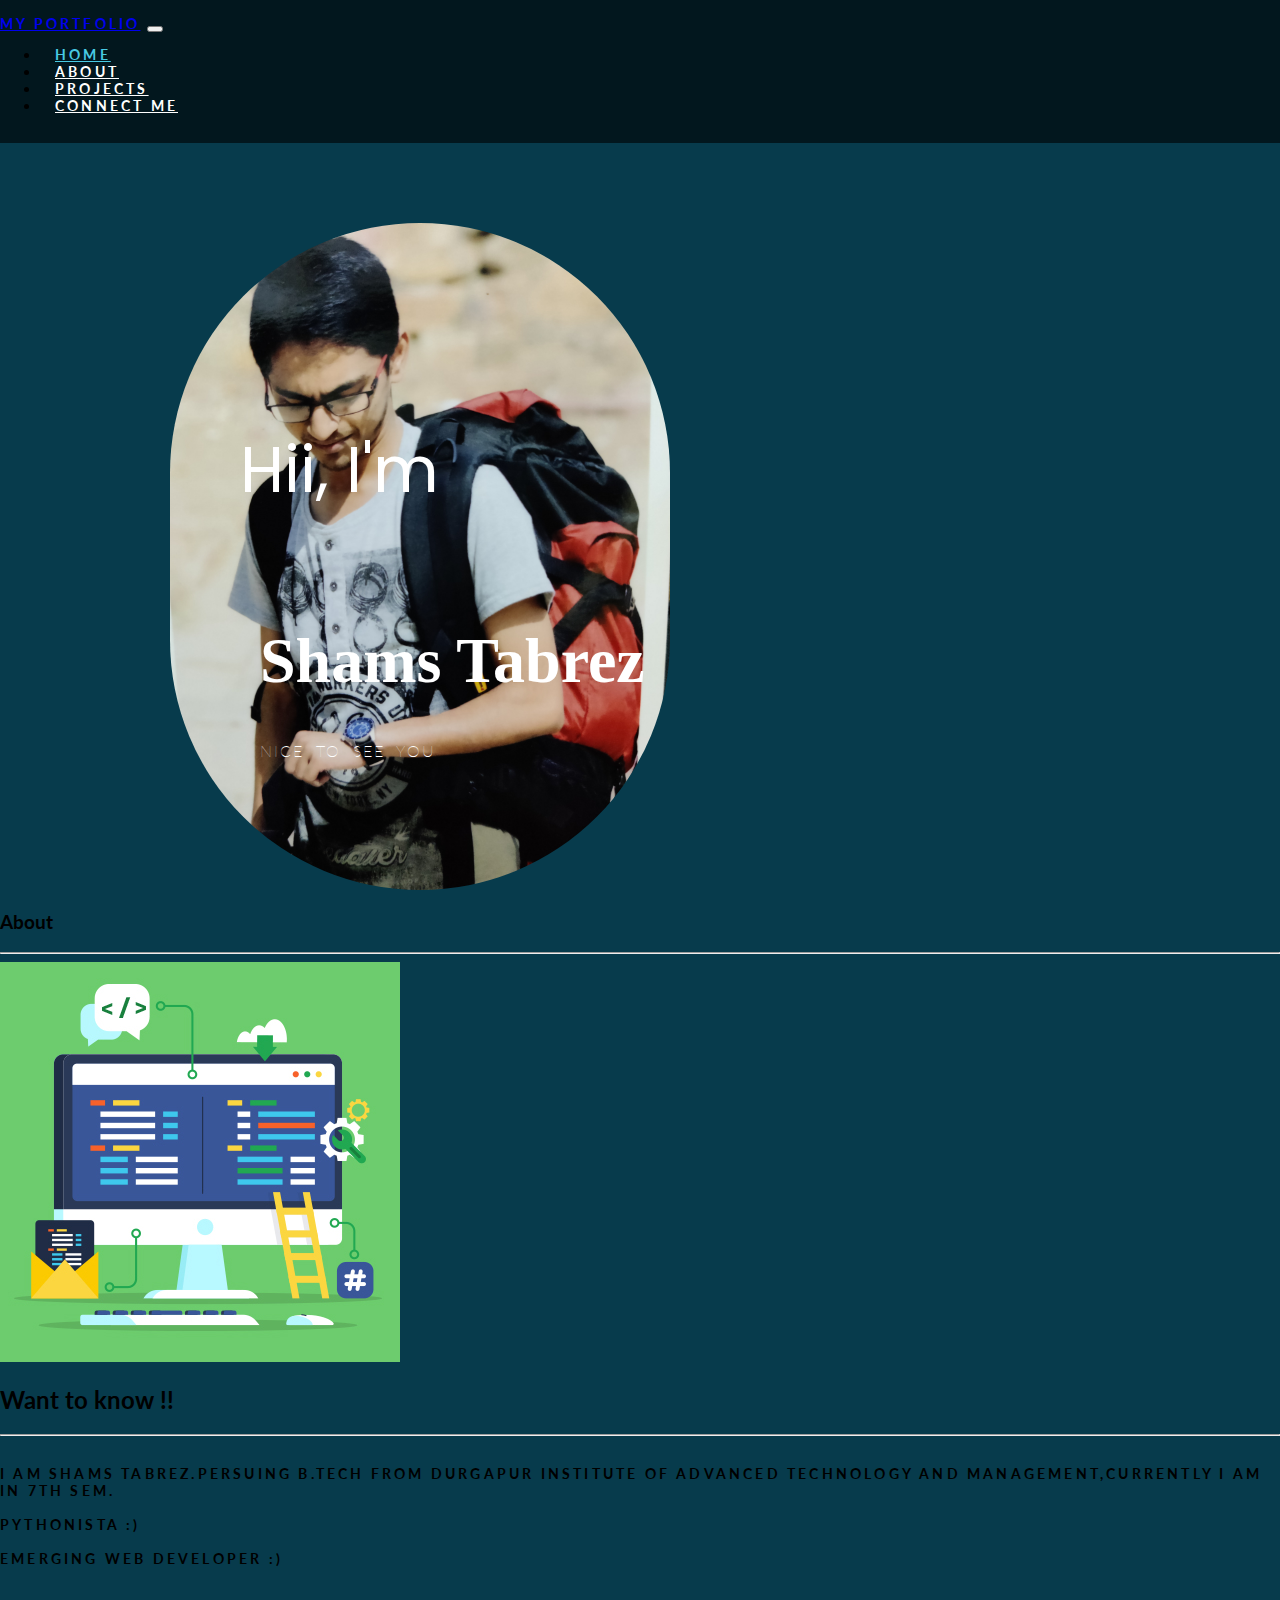
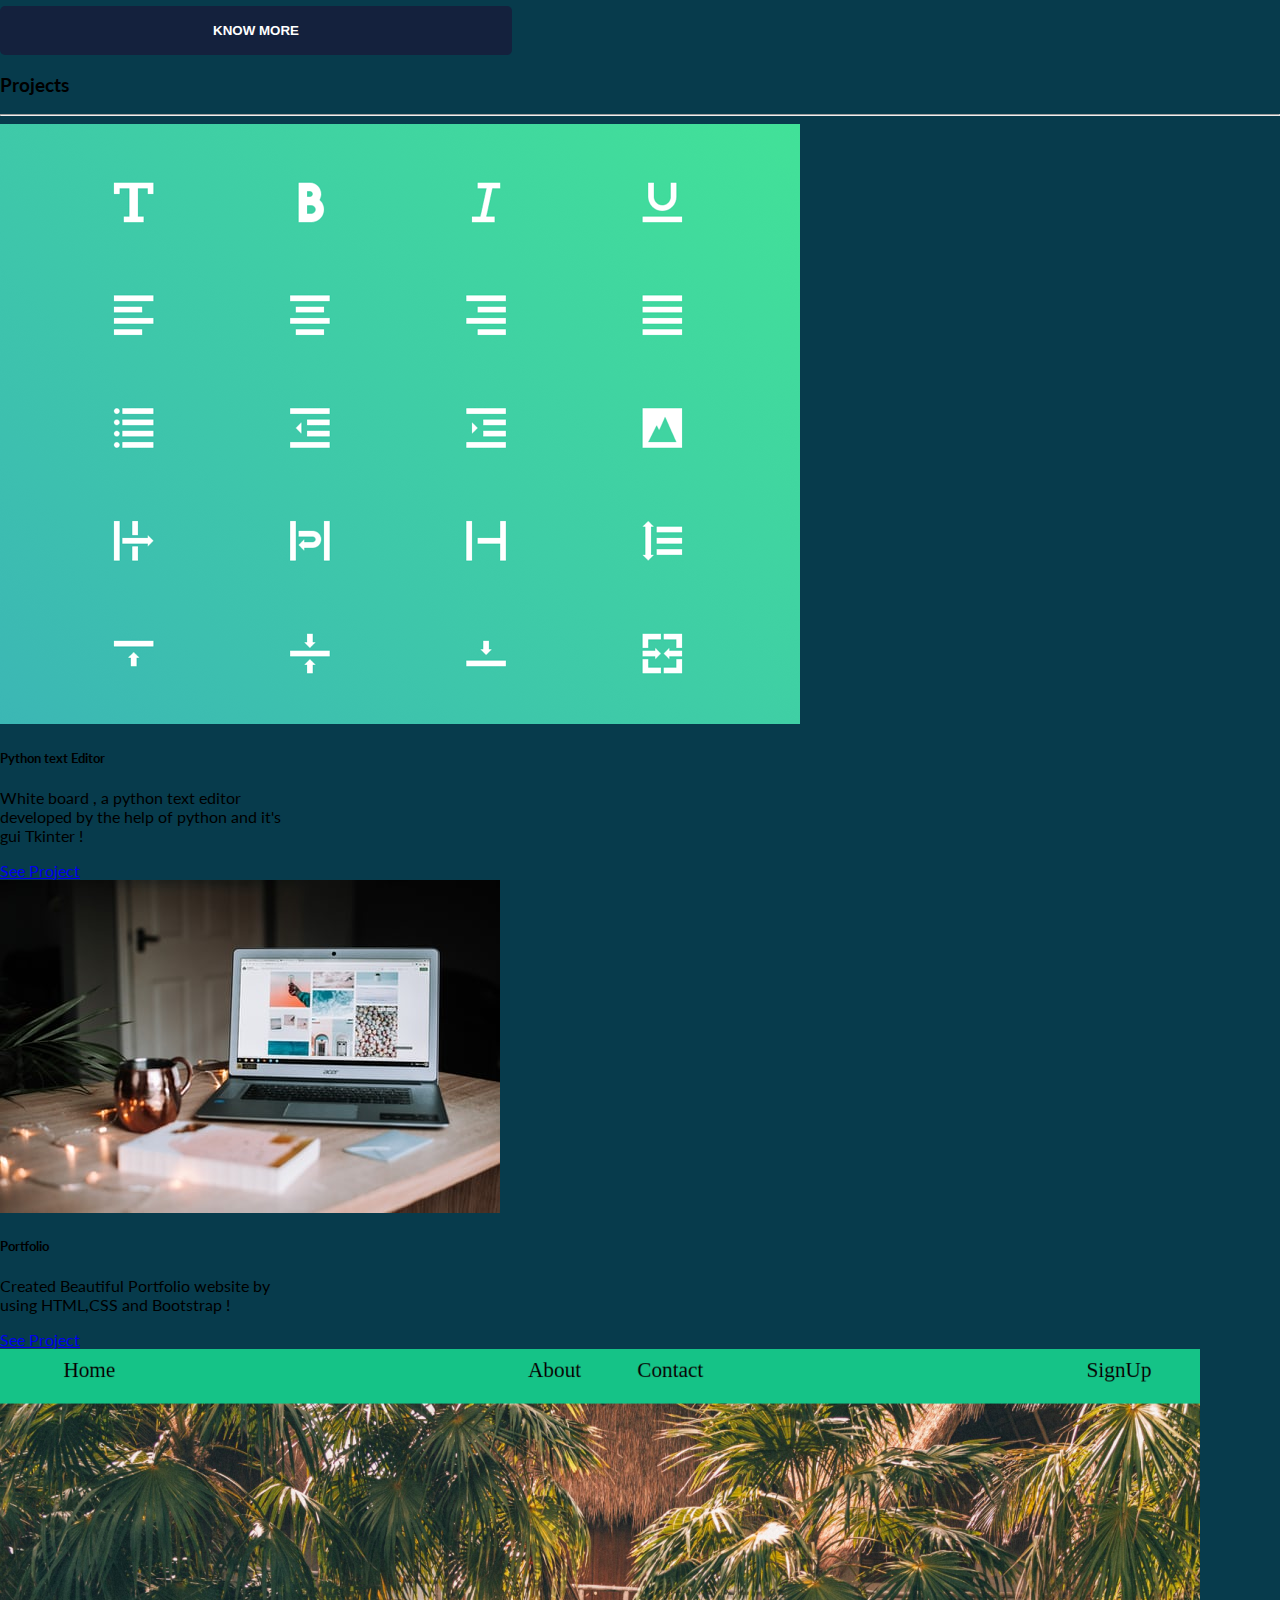
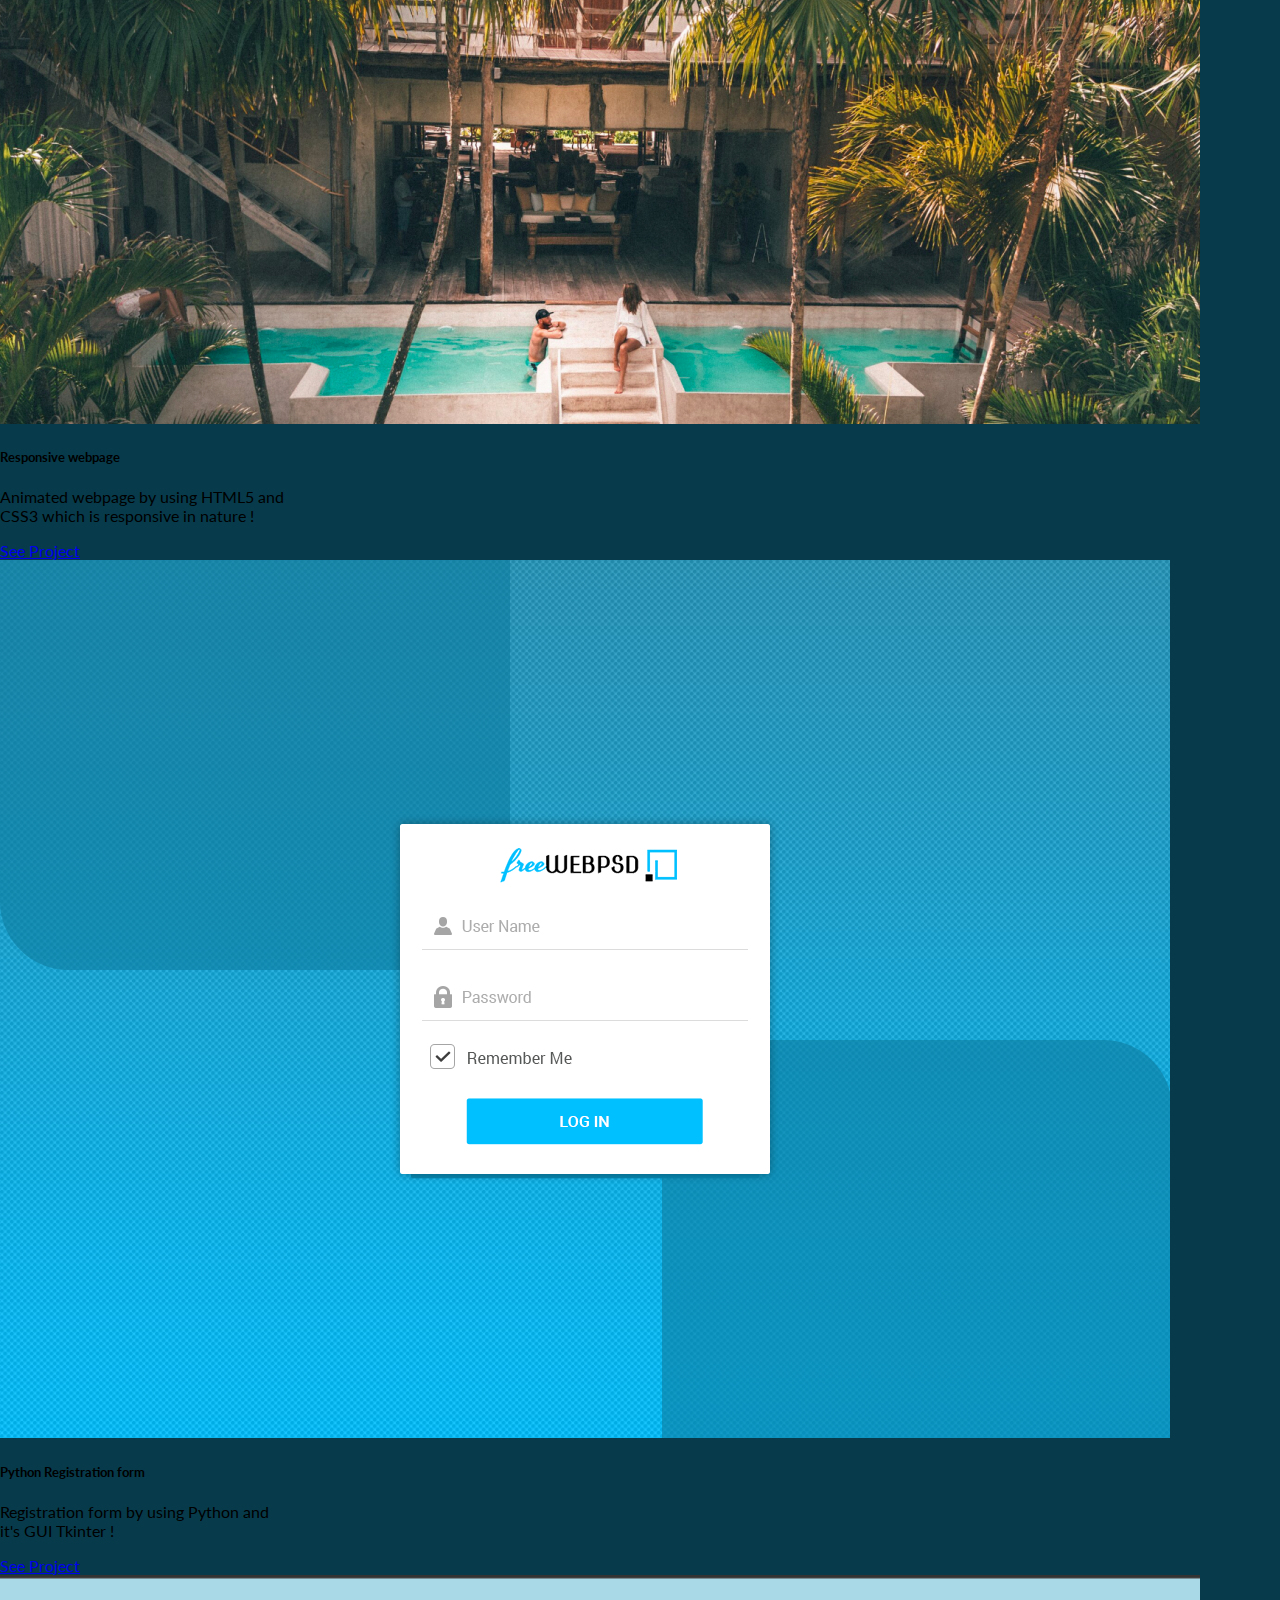
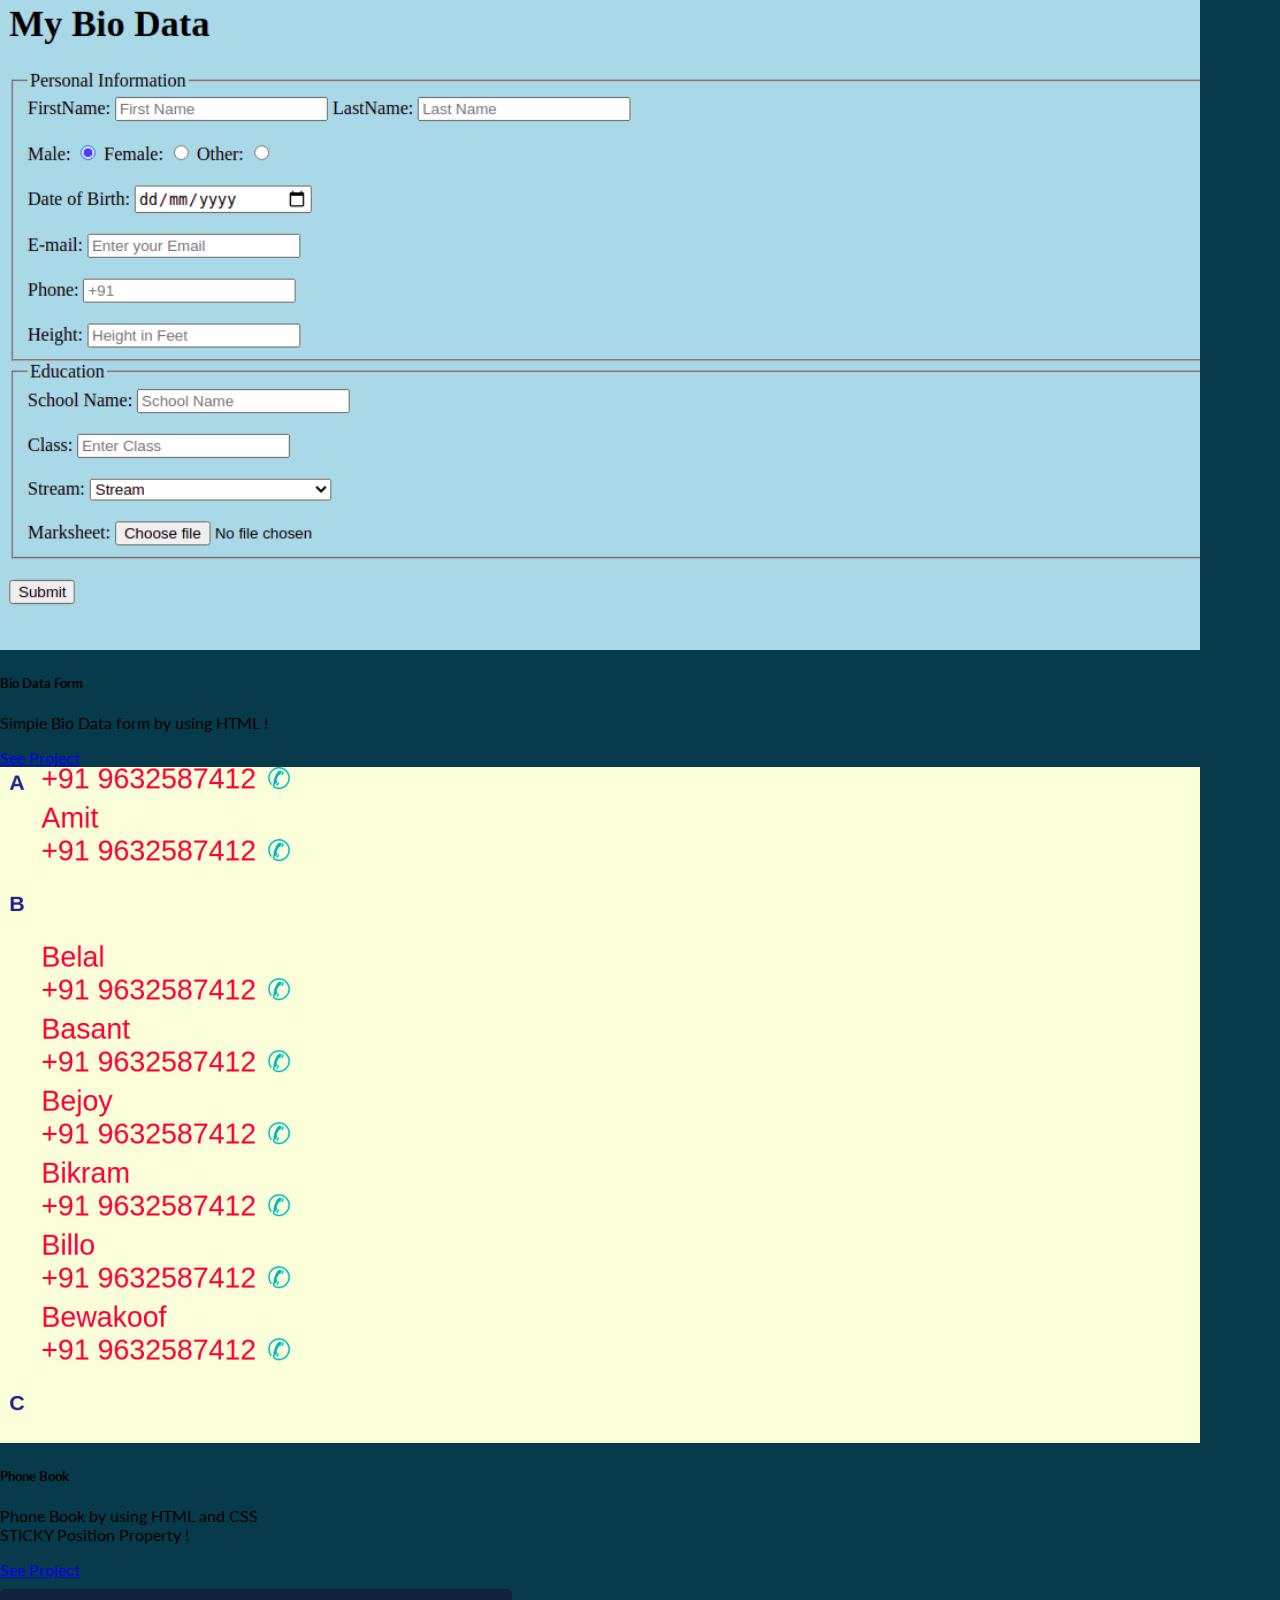
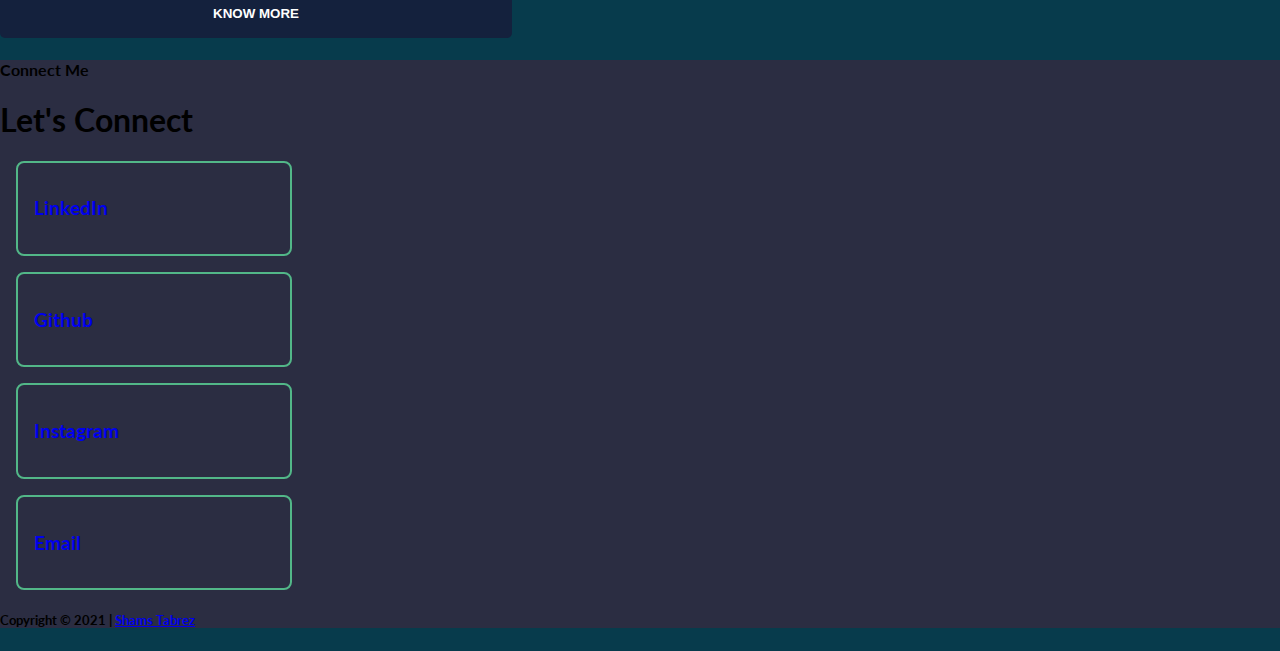
<file: portfolio/index.html>
<!DOCTYPE html>
<html lang="en">
  <head>
    <meta charset="UTF-8" />
    <meta http-equiv="X-UA-Compatible" content="IE=edge" />
    <meta name="viewport" content="width=device-width, initial-scale=1.0" />
    <title>Portfolio</title>
    <link
      href="https://cdn.jsdelivr.net/npm/bootstrap@5.0.0-beta2/dist/css/bootstrap.min.css"
      rel="stylesheet"
      integrity="sha384-BmbxuPwQa2lc/FVzBcNJ7UAyJxM6wuqIj61tLrc4wSX0szH/Ev+nYRRuWlolflfl"
      crossorigin="anonymous"
    />
    <link rel="preconnect" href="https://fonts.gstatic.com" />
    <link
      href="https://fonts.googleapis.com/css2?family=Lato&family=Poppins:wght@300&family=Roboto:wght@300;400&display=swap"
      rel="stylesheet"
    />

    <link rel="stylesheet" href="styles.css" />
  </head>
  <body data-spy="scroll" data-target="#navbarResponsive">
    <header>
      <div id="home">
        <nav class="navbar navbar-expand-lg navbar-dark bg-dark fixed-top">
          <div class="container-fluid">
            <a class="navbar-brand" href="#home">My Portfolio</a>
            <button
              class="navbar-toggler"
              type="button"
              data-bs-toggle="collapse"
              data-bs-target="#navbarResponsive"
              aria-controls="navbarTogglerDemo02"
              aria-expanded="false"
              aria-label="Toggle navigation"
            >
              <span class="navbar-toggler-icon"></span>
            </button>
            <div class="collapse navbar-collapse" id="navbarResponsive">
              <ul class="navbar-nav mx-auto">
                <li class="nav-item">
                  <a class="nav-link active" aria-current="page" href="#home"
                    >Home</a
                  >
                </li>
                <li class="nav-item">
                  <a class="nav-link" href="#about">About</a>
                </li>
                <li class="nav-item">
                  <a class="nav-link" href="#projects">Projects</a>
                </li>
                <li class="nav-item">
                  <a class="nav-link" href="#connect me">Connect Me</a>
                </li>
              </ul>
            </div>
          </div>
        </nav>
        <div class="picture">
          <img src="pic6.jpg" alt="this is my img" class="img-fluid"
        </div>
        <div class="heading text-center">
          <h5>Hii, I'm</h5>
          <h1>Shams Tabrez</h1>
          <p>Nice To See You</p>
        </div>
      </div>
    </header>
    <main>
      <div id="about" class="container mt-3 mb-5">
        <div class="post-heading text-center">
          <h3 class="display-4 font-weight-bold text-white">About</h3>
          <hr class="w-50 mx-auto text-white" />
        </div>
        <div class="row">
          <div class="col-lg-6 col-md-6 col-12">
            <img src="app-dev.jpg" class="img-fluid" />
          </div>
          <div class="col-lg-6 col-md-6 col-12">
            <h2 class="text-white">Want to know !!</h2>
            <hr />
            <p class="text-white">
              I am Shams Tabrez.Persuing B.Tech from Durgapur Institute Of
              Advanced Technology and Management,Currently i am in 7th sem.<br /><br />
              Pythonista :)<br /><br />
              Emerging Web Developer :)
            </p>
            <button class="btn w-50">
              <a href="#projects">Know More</a>
            </button>
          </div>
        </div>
      </div>
    </main>

    <div id="projects" class="container" mt-3 pt-5>
      <div class="post-heading text-center">
        <h3 class="display-4 font-weight-bold text-white">Projects</h3>
        <hr class="w-50 mx-auto text-white" />
      </div>
      <div class="row">
        <div class="col-lg-4 col-md-6 col-12 pb-5">
          <div class="card" style="width: 18rem">
            <img
              src="text-editor-icons-ninyanve.png"
              class="card-img-top"
              alt="text editor"
            />
            <div class="card-body">
              <h5 class="card-title">Python text Editor</h5>
              <p class="card-text">
                White board , a python text editor developed by the help of
                python and it's gui Tkinter !
              </p>
              <a
                href="https://github.com/Shams261/projects-python"
                target="_blank"
                class="btn btn-primary"
                >See Project</a
              >
            </div>
          </div>
        </div>
        <div class="col-lg-4 col-md-6 col-12 pb-5">
          <div class="card" style="width: 18rem">
            <img
              src="portfolio.jpeg"
              class="card-img-top"
              alt="Portfolio Website"
            />
            <div class="card-body">
              <h5 class="card-title">Portfolio</h5>
              <p class="card-text">
                Created Beautiful Portfolio website by using HTML,CSS and
                Bootstrap !
              </p>
              <a href="https://github.com/Shams261/webdevelopment/tree/master/portfolio" target="_blank" class="btn btn-primary"
                >See Project</a
              >
            </div>
          </div>
        </div>
        <div class="col-lg-4 col-md-6 col-12 pb-5">
          <div class="card" style="width: 18rem">
            <img src="res_web.png" class="card-img-top" alt="text editor" />
            <div class="card-body">
              <h5 class="card-title">Responsive webpage</h5>
              <p class="card-text">
                Animated webpage by using HTML5 and CSS3 which is responsive in
                nature !
              </p>
              <a
                href="https://github.com/Shams261/webdevelopment"
                target="_blank"
                class="btn btn-primary"
                >See Project</a
              >
            </div>
          </div>
        </div>
        <div class="col-lg-4 col-md-6 col-12 pb-5">
          <div class="card" style="width: 18rem">
            <img
              src="reg_form.png"
              class="card-img-top"
              alt="Registration form"
            />
            <div class="card-body">
              <h5 class="card-title">Python Registration form</h5>
              <p class="card-text">
                Registration form by using Python and it's GUI Tkinter !
              </p>
              <a
                href="https://github.com/Shams261/projects-python"
                target="_blank"
                class="btn btn-primary"
                >See Project</a
              >
            </div>
          </div>
        </div>
        <div class="col-lg-4 col-md-6 col-12 pb-5">
          <div class="card" style="width: 18rem">
            <img src="biodata.png" class="card-img-top" alt="Bio Data" />
            <div class="card-body">
              <h5 class="card-title">Bio Data Form</h5>
              <p class="card-text">Simple Bio Data form by using HTML !</p>
              <a
                href="https://github.com/Shams261/fullstack_bootcamp/tree/master/HTML/A1"
                target="_blank"
                class="btn btn-primary"
                >See Project</a
              >
            </div>
          </div>
        </div>
        <div class="col-lg-4 col-md-6 col-12 pb-5">
          <div class="card" style="width: 18rem">
            <img src="phonebook.png" class="card-img-top" alt="Contact List" />
            <div class="card-body">
              <h5 class="card-title">Phone Book</h5>
              <p class="card-text">
                Phone Book by using HTML and CSS STICKY Position Property !
              </p>
              <a
                href="https://github.com/Shams261/fullstack_bootcamp"
                target="_blank"
                class="btn btn-primary"
                >See Project</a
              >
            </div>
          </div>
        </div>
        <button class="button w-50 mx-auto mb-5">
          <a href="#home">Know More</a>
        </button>
      </div>
    </div>

    <footer>
      <div id="connect me" class="container-fluid">
        <div class="container text-white py-5">
          <h4 class="text-secondary">Connect Me</h4>
          <h1 class="m-heading">Let's Connect</h1>
          <div class="row pt-5">
            <div class="col-3 media_link btn">
              <div class="row">
                <div class="col-6 d-flex justify-content-start">
                  <!-- <h3 class="m-0 pt-2 text-white">LinkedIn</h3> -->
                  <a
                    style="text-decoration: none"
                    href="https://www.linkedin.com/in/shams-tabrez-169829167/"
                    target="_blank"
                  >
                    <h3 class="m-0 pt-2 text-white">LinkedIn</h3>
                  </a>
                </div>
                <div
                  class="col-6 d-flex justify-content-end align-items-center"
                >
                  <i class="fab fa-linkedin-in fa-2x text-secondary"></i>
                </div>
              </div>
            </div>

            <div class="col-3 media_link btn">
              <div class="row">
                <div class="col-6 d-flex justify-content-start">
                  <!-- <h3 class="m-0 pt-2 text-white">Github</h3> -->
                  <a
                    style="text-decoration: none"
                    href="https://github.com/Shams261"
                    target="_blank"
                  >
                    <h3 class="m-0 pt-2 text-white">Github</h3>
                  </a>
                </div>
                <div
                  class="col-6 d-flex justify-content-end align-items-center"
                >
                  <i class="fab fa-github fa-2x text-secondary"></i>
                </div>
              </div>
            </div>

            <div class="col-3 media_link btn">
              <div class="row">
                <div class="col-6 d-flex justify-content-start">
                  <!-- <h3 class="m-0 pt-2 text-white">Youtube</h3> -->
                  <a
                    style="text-decoration: none"
                    href="https://www.instagram.com/shams.0026/"
                    target="_blank"
                  >
                    <h3 class="m-0 pt-2 text-white">Instagram</h3>
                  </a>
                </div>
                <div
                  class="col-6 d-flex justify-content-end align-items-center"
                >
                  <i class="fab fa-youtube fa-2x text-secondary"></i>
                </div>
              </div>
            </div>

            <div class="col-3 media_link btn">
              <div class="row">
                <div class="col-6 d-flex justify-content-start">
                  <!-- <h3 class="m-0 pt-2 text-white">Email</h3> -->
                  <a
                    style="text-decoration: none"
                    href="mailto:shams0026@outlook.com"
                  >
                    <h3 class="m-0 pt-2 text-white">Email</h3>
                  </a>
                </div>
                <div
                  class="col-6 d-flex justify-content-end align-items-center"
                >
                  <i class="fas fa-envelope fa-2x text-secondary"></i>
                </div>
              </div>
            </div>
          </div>
        </div>
      </div>
      <div class="container text-muted text-center py-3 mt-5">
        <h5>
          Copyright &copy; 2021 |
          <a class="last text-secondary text-decoration-none" href="#home"
            >Shams Tabrez</a
          >
        </h5>
      </div>
    </footer>

    <script
      src="https://cdn.jsdelivr.net/npm/@popperjs/core@2.6.0/dist/umd/popper.min.js"
      integrity="sha384-KsvD1yqQ1/1+IA7gi3P0tyJcT3vR+NdBTt13hSJ2lnve8agRGXTTyNaBYmCR/Nwi"
      crossorigin="anonymous"
    ></script>
    <script
      src="https://cdn.jsdelivr.net/npm/bootstrap@5.0.0-beta2/dist/js/bootstrap.min.js"
      integrity="sha384-nsg8ua9HAw1y0W1btsyWgBklPnCUAFLuTMS2G72MMONqmOymq585AcH49TLBQObG"
      crossorigin="anonymous"
    ></script>
  </body>
</html>
</file>
<file: portfolio/styles.css>
body {
  margin: 0;
  padding: 0;
  box-sizing: border-box;
  /* font-family: "Poppins", sans-serif; */
  /* font-family: "Roboto", sans-serif; */
  font-family: "Lato", sans-serif;
  overflow: hidden auto;
  /* background-color: #023e8a; */
  /* background-color: #3f37c9; */
  background-color: #073b4c;
}
.navbar {
  text-transform: uppercase;
  font-size: 14px;
  font-weight: 700;
  letter-spacing: 0.2rem;
  background-color: rgba(0, 0, 0, 0.6) !important;
  padding: 15px 0;
}
.navbar-dark .navbar-nav .nav-link {
  color: #fff;
  padding-left: 15px;
}
.navbar-dark .navbar-nav .nav-link.active,
.navbar-dark .navbar-nav .nav-link:hover {
  color: #48cae4;
}
.picture img {
  border-radius: 250px;
  width: 500px;
  height: auto;
  margin: 80px 0 0 170px;
}
.heading {
  position: absolute;
  top: 35%;
  width: 100%;
  max-width: 100%;
}
.heading h5 {
  font-size: 4em;
  font-weight: 400;
  color: white;
  font-family: "Poppins", sans-serif;
  padding: 0 0 0 240px;
}

.heading h1 {
  font-size: 4em;
  font-weight: bolder;
  color: white;
  font-family: "Times New Roman", Times, serif;
  padding: 0 0 0 260px;
}
.heading p {
  font-size: 1em;
  text-transform: uppercase;
  font-weight: lighter;
  color: white;
  padding: 0 0 0 260px;
  word-spacing: 5px;
  letter-spacing: 2px;
}

#about p {
  text-transform: uppercase;
  font-size: 14px;
  font-weight: 700;
  letter-spacing: 0.2rem;
  padding: 15px 0;
}

#about .btn {
  border: 2px solid transparent;
  width: 40%;
  padding: 15px 22px;
  background: #14213d;
  border-radius: 5px;
  margin-top: 10px;
}
#about .btn a {
  border: 2px solid transparent;
  color: white;
  text-decoration: none;
  font-size: 1em;
  font-weight: bold;
  text-transform: uppercase;
}
#about .btn:hover {
  border: 2px solid #48cae4;
  cursor: pointer;
}

#projects .button {
  border: 2px solid transparent;
  width: 40%;
  padding: 15px 22px;
  background: #14213d;
  border-radius: 5px;
  margin-top: 10px;
}
#projects .button a {
  border: 2px solid transparent;
  color: white;
  text-decoration: none;
  font-size: 1em;
  font-weight: bold;
  text-transform: uppercase;
}
#projects .button:hover {
  border: 2px solid #48cae4;
  cursor: pointer;
}
footer {
  background: #2b2d42;
}

.media_link {
  padding: 1rem;
  width: 100%;
  max-width: 15rem;
  margin-top: 1rem;
  margin-left: 1rem;
  border: 2px solid #52b788;
  border-radius: 0.5rem;
}

#projects .btn:hover {
  border: 2px solid #48cae4;
  cursor: pointer;
}
</file>
